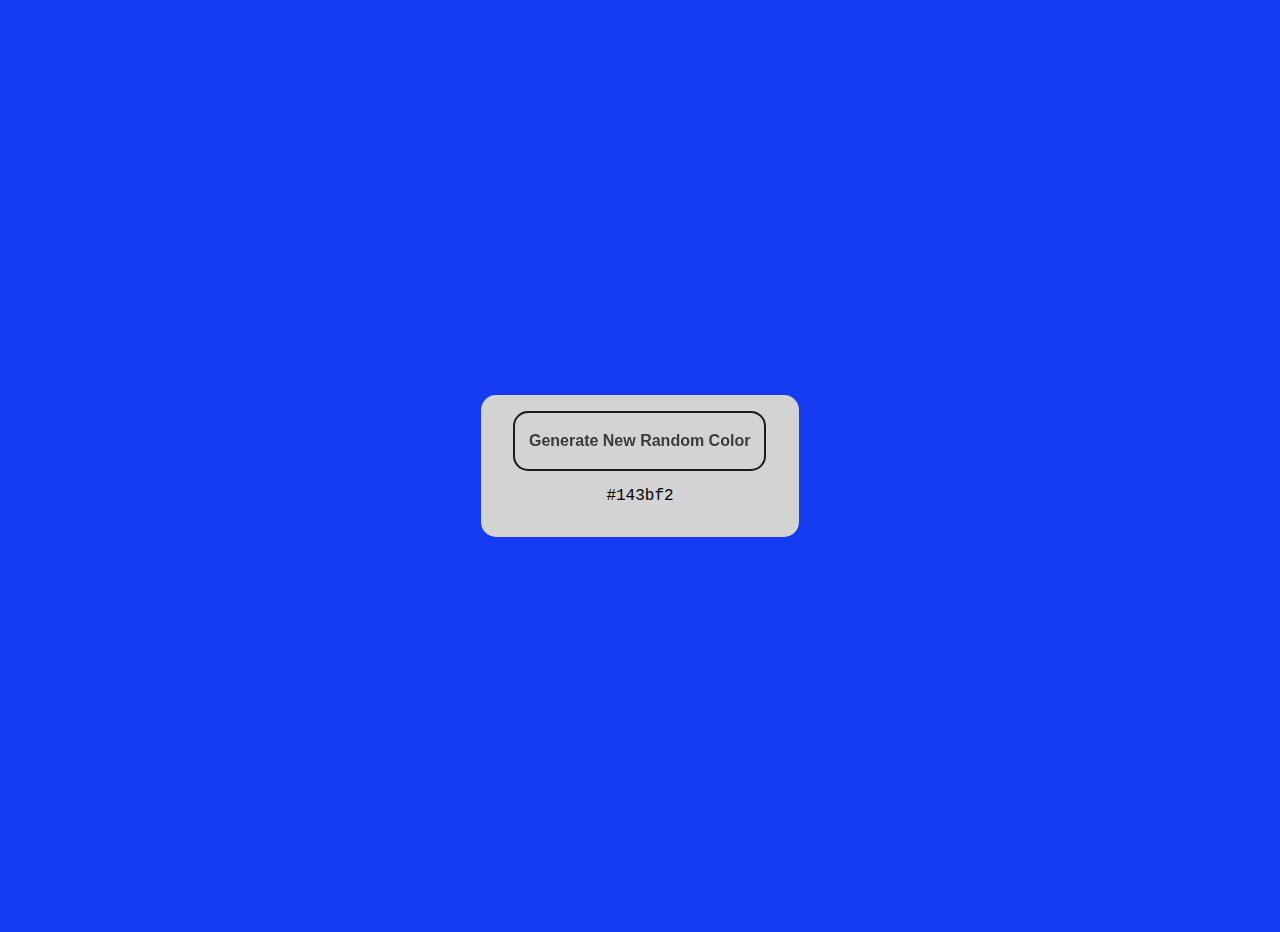
<file: colorChange/index.html>
<!DOCTYPE html>
<html lang="en">
  <head>
    <meta charset="UTF-8" />
    <meta http-equiv="X-UA-Compatible" content="IE=edge" />
    <meta name="viewport" content="width=device-width, initial-scale=1.0" />
    <title>Color Change</title>
    <link rel="stylesheet" href="index.css" />
  </head>
  <body>
    <h1>
      <button class="button" id="colorBtn">Generate New Random Color</button>
      <div id="color"></div>
    </h1>
    <script src="script.js"></script>
  </body>
</html>
</file>
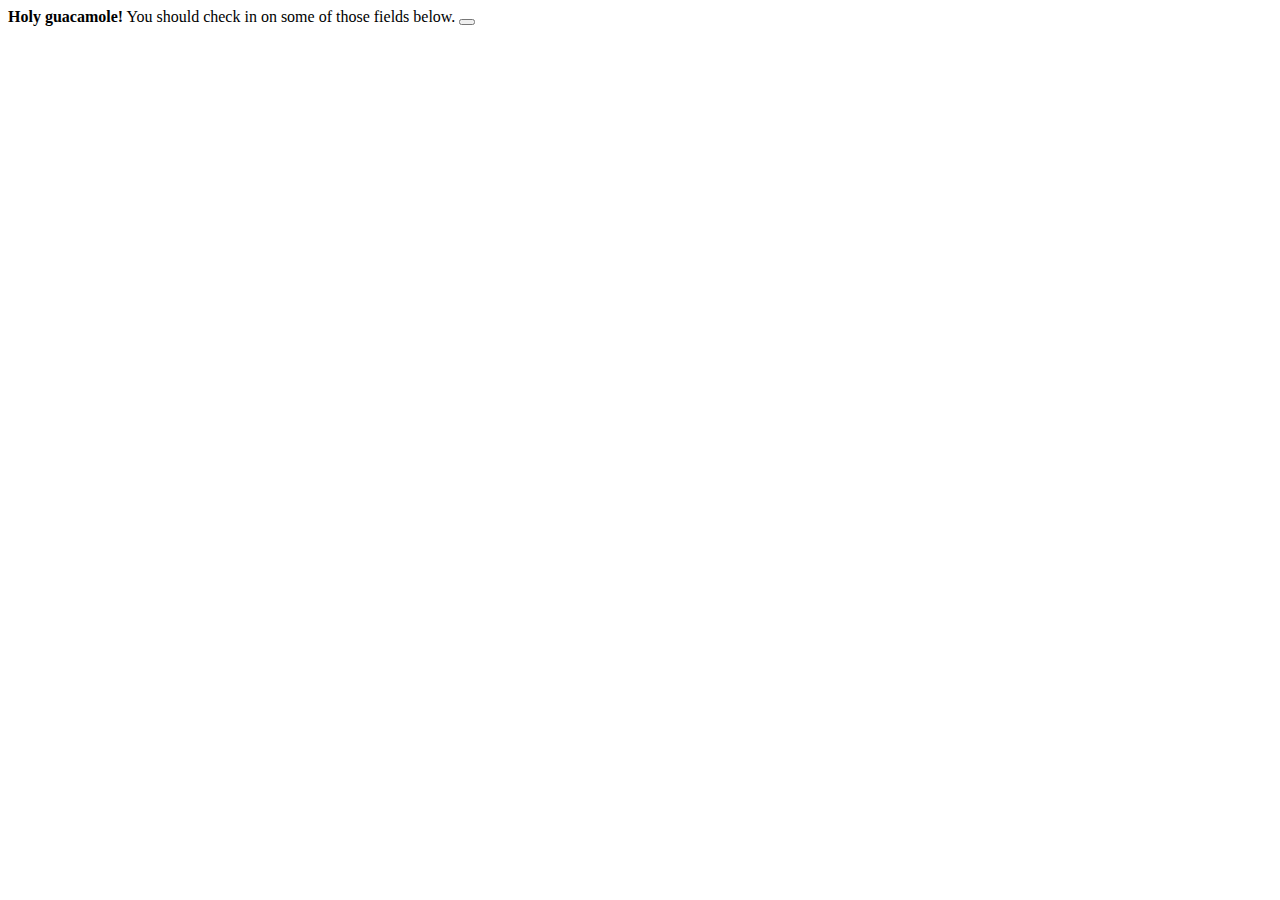
<file: Test/Test.html>
<!DOCTYPE html>
<html lang="en">
  <head>
      <meta charset="UTF-8" />
    <meta http-equiv="X-UA-Compatible" content="IE=edge" />
    <meta name="viewport" content="width=device-width, initial-scale=1.0" />
    <title>Testing</title>
    <link
      href="https://cdn.jsdelivr.net/npm/bootstrap@5.1.3/dist/css/bootstrap.min.css"
      rel="stylesheet"
      integrity="sha384-1BmE4kWBq78iYhFldvKuhfTAU6auU8tT94WrHftjDbrCEXSU1oBoqyl2QvZ6jIW3"
      crossorigin="anonymous"
    />
    <script src="test.js"></script>
  </head>
  <body>
    <div class="alert alert-warning alert-dismissible fade show" role="alert">
      <strong>Holy guacamole!</strong> You should check in on some of those
      fields below.
      <button
        
      type="button"
        class="btn-close"
        data-bs-dismiss="     alert"
        aria-label="Close"
      ></button>
    </div>
    <!-- <div class="container">
      <div
        id="carouselExampleIndicators"
        class="carousel slide"
        data-bs-ride="carousel"
      >
        <div class="carousel-indicators">
          <button
            type="button"
            data-bs-target="#carouselExampleIndicators"
            data-bs-slide-to="0"
            class="active"
            aria-current="true"
            aria-label="Slide 1"
          ></button>
          <button
            type="button"
            data-bs-target="#carouselExampleIndicators"
            data-bs-slide-to="1"
            aria-label="Slide 2"
          ></button>
          <button
            type="button"
            data-bs-target="#carouselExampleIndicators"
            data-bs-slide-to="2"
            aria-label="Slide 3"
          ></button>
        </div>
        <div class="carousel-inner">
          <div class="carousel-item active">
            <img
              src="https://images.unsplash.com/photo-1639729796979-855f31cf9473?ixlib=rb-1.2.1&ixid=MnwxMjA3fDB8MHx0b3BpYy1mZWVkfDN8Ul9GeW4tR3d0bHd8fGVufDB8fHx8&auto=format&fit=crop&w=500&q=60"
              class="d-block w-100"
              alt="..."
            />
          </div>
          <div class="carousel-item">
            <img
              src="https://images.unsplash.com/photo-1639814055759-5569b7261d9f?ixlib=rb-1.2.1&ixid=MnwxMjA3fDB8MHx0b3BpYy1mZWVkfDd8Ul9GeW4tR3d0bHd8fGVufDB8fHx8&auto=format&fit=crop&w=500&q=60"
              class="d-block w-100"
              alt="..."
            />
          </div>
          <div class="carousel-item">
            <img
              src="https://images.unsplash.com/photo-1639749601642-8d30474f249f?ixlib=rb-1.2.1&ixid=MnwxMjA3fDB8MHx0b3BpYy1mZWVkfDl8Ul9GeW4tR3d0bHd8fGVufDB8fHx8&auto=format&fit=crop&w=500&q=60"
              class="d-block w-100"
              alt="..."
            />
          </div>
        </div>
        <button
          class="carousel-control-prev"
          type="button"
          data-bs-target="#carouselExampleIndicators"
          data-bs-slide="prev"
        >
          <span class="carousel-control-prev-icon" aria-hidden="true"></span>
          <span class="visually-hidden">Previous</span>
        </button>
        <button
          class="carousel-control-next"
          type="button"
          data-bs-target="#carouselExampleIndicators"
          data-bs-slide="next"
        >
          <span class="carousel-control-next-icon" aria-hidden="true"></span>
          <span class="visually-hidden">Next</span>
        </button>
      </div>
    </div> -->
  </body>
  <script
    src="https://cdn.jsdelivr.net/npm/bootstrap@5.1.3/dist/js/bootstrap.bundle.min.js"
    integrity="sha384-ka7Sk0Gln4gmtz2MlQnikT1wXgYsOg+OMhuP+IlRH9sENBO0LRn5q+8nbTov4+1p"
    crossorigin="anonymous"
  ></script>
</html>
</file>
<file: colorChange/index.css>
body {
  height: 100vh;
  margin: 0;
  padding: 1rem;
  display: grid;
  place-items: center;
  font-family: system-ui;
}
h1 {
  background: #d3d3d3;
  padding: 1rem 2rem;
  text-align: center;
  border-radius: 15px;
}
div {
  display: block;
  padding: 1rem;
  font-size: 1rem;
  font-weight: normal;
  font-family: monospace;
}

button {
  background-color: #d3d3d3;
  border: 2px solid #1a1a1a;
  border-radius: 15px;
  color: #3b3b3b;
  cursor: pointer;
  font-family: Roobert, -apple-system, BlinkMacSystemFont, 'Segoe UI', Helvetica,
    Arial, sans-serif, 'Apple Color Emoji', 'Segoe UI Emoji', 'Segoe UI Symbol';
  font-size: 1rem;
  font-weight: 600;
  min-height: 60px;
  padding: 1px 14px;
  transition: all 300ms cubic-bezier(0.23, 1, 0.32, 1);
  user-select: none;
  -webkit-user-select: none;
  touch-action: manipulation;
  width: 100%;
  will-change: transform;
}

button:disabled {
  pointer-events: none;
}

button:hover {
  color: #fff;
  background-color: #3b3b3b;
  box-shadow: rgba(0, 0, 0, 0.25) 0 8px 15px;
  transform: translateY(-2px);
}

button:active {
  box-shadow: none;
  transform: translateY(0);
}
</file>
